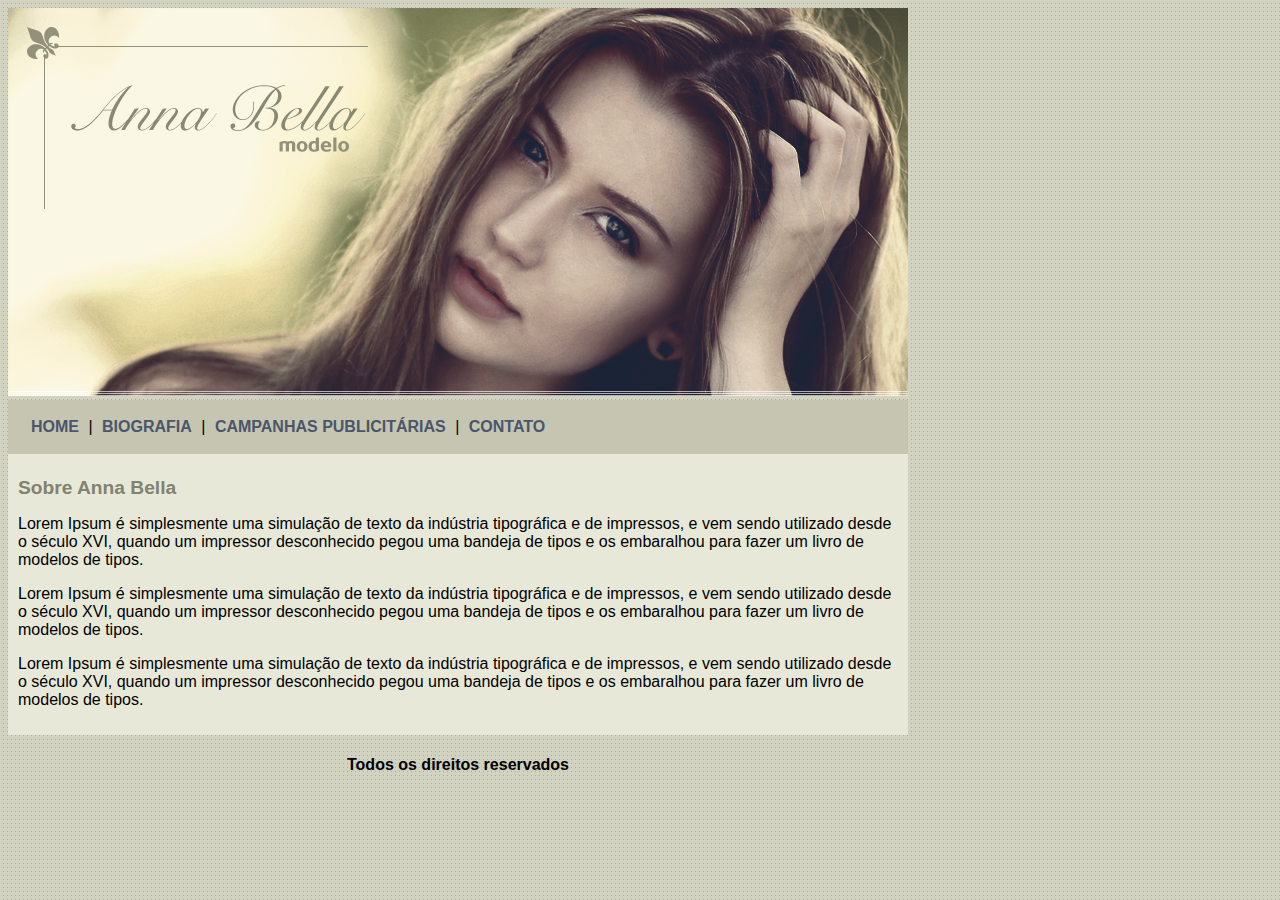
<file: index.html>
<!DOCTYPE html>
<html lang="pt-BR">
	<head>
		<meta charset="utf-8">
		<title>Home | Anna Bella Oficial</title>
		<link rel="stylesheet" type="text/css" href="./public/estilos/main.css">
	</head>
	<body>
		<div id="principal">
			<img src="./public/imagens/capa.png">

			<div id="menu">
				<a href="index.html">HOME</a> |
				<a href="biografia.html">BIOGRAFIA</a> |
				<a href="campanhas-publicitarias.html">CAMPANHAS PUBLICITÁRIAS</a> |
				<a href="contato.html">CONTATO</a>
			</div>

			<div id="conteudo">
				<h1>Sobre Anna Bella</h1>
				<p>
					Lorem Ipsum é simplesmente uma simulação de texto da indústria tipográfica e de impressos, e vem sendo utilizado desde o século XVI, quando um impressor desconhecido pegou uma bandeja de tipos e os embaralhou para fazer um livro de modelos de tipos. 
				</p>
				<p>
					Lorem Ipsum é simplesmente uma simulação de texto da indústria tipográfica e de impressos, e vem sendo utilizado desde o século XVI, quando um impressor desconhecido pegou uma bandeja de tipos e os embaralhou para fazer um livro de modelos de tipos. 
				</p>

				<p>
					Lorem Ipsum é simplesmente uma simulação de texto da indústria tipográfica e de impressos, e vem sendo utilizado desde o século XVI, quando um impressor desconhecido pegou uma bandeja de tipos e os embaralhou para fazer um livro de modelos de tipos. 
				</p>


			</div>
			<div>
				<h4 class="centralizar">Todos os direitos reservados</h4>
			</div>
		</div>


	</body>
</html>
</file>
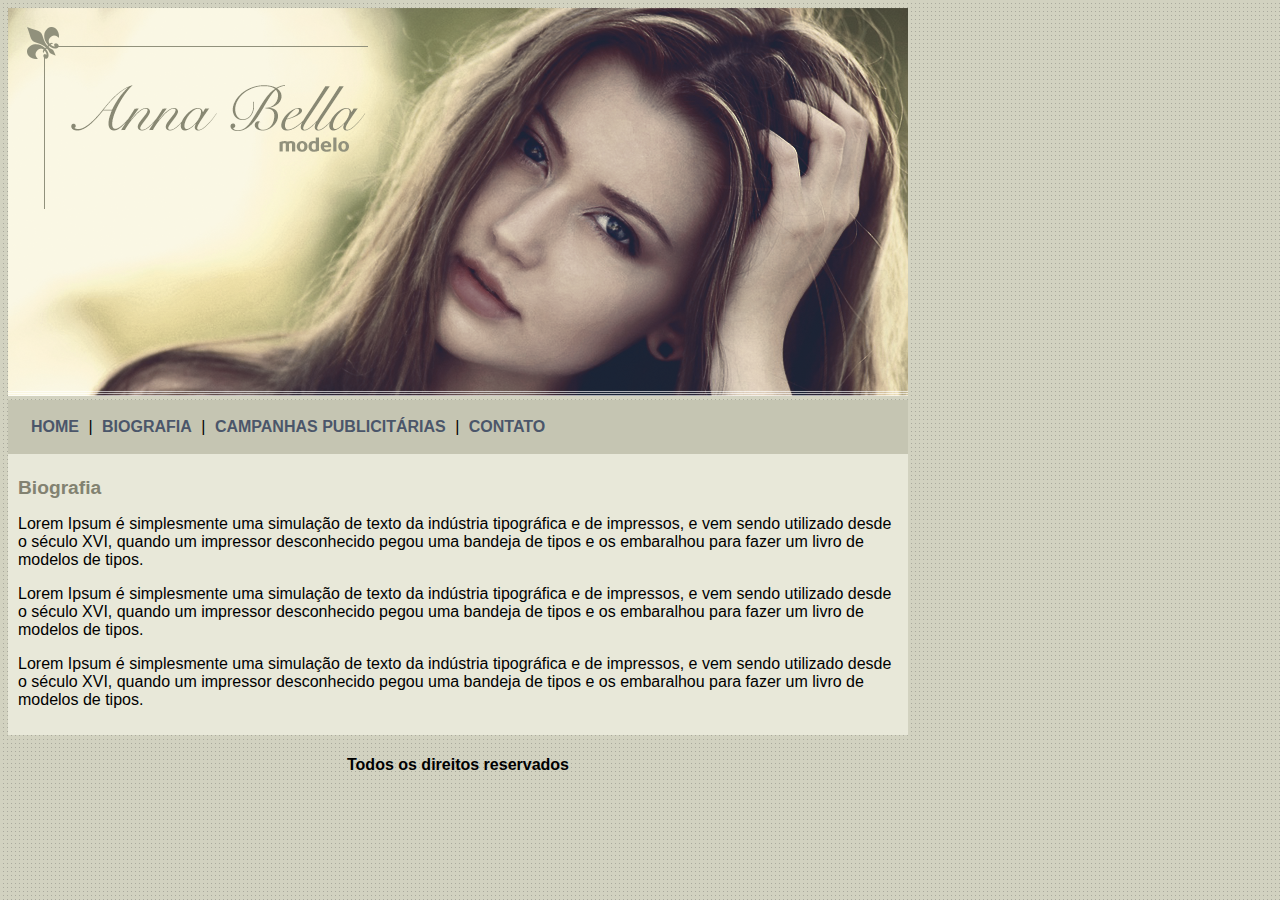
<file: biografia.html>
<!DOCTYPE html>
<html lang="pt-BR">
	<head>
		<meta charset="utf-8">
		<title>Biografia | Anna Bella Oficial</title>
		<link rel="stylesheet" type="text/css" href="./public/estilos/main.css">
	</head>
	<body>
		<div id="principal">
			<img src="./public/imagens/capa.png">

			<div id="menu">
				<a href="index.html">HOME</a> |
				<a href="biografia.html">BIOGRAFIA</a> |
				<a href="campanhas-publicitarias.html">CAMPANHAS PUBLICITÁRIAS</a> |
				<a href="contato.html">CONTATO</a>
			</div>

			<div id="conteudo">
				<h1>Biografia</h1>
				<p>
					Lorem Ipsum é simplesmente uma simulação de texto da indústria tipográfica e de impressos, e vem sendo utilizado desde o século XVI, quando um impressor desconhecido pegou uma bandeja de tipos e os embaralhou para fazer um livro de modelos de tipos. 
				</p>
				<p>
					Lorem Ipsum é simplesmente uma simulação de texto da indústria tipográfica e de impressos, e vem sendo utilizado desde o século XVI, quando um impressor desconhecido pegou uma bandeja de tipos e os embaralhou para fazer um livro de modelos de tipos. 
				</p>

				<p>
					Lorem Ipsum é simplesmente uma simulação de texto da indústria tipográfica e de impressos, e vem sendo utilizado desde o século XVI, quando um impressor desconhecido pegou uma bandeja de tipos e os embaralhou para fazer um livro de modelos de tipos. 
				</p>


			</div>
			<div>
				<h4 class="centralizar">Todos os direitos reservados</h4>
			</div>
		</div>


	</body>
</html>
</file>
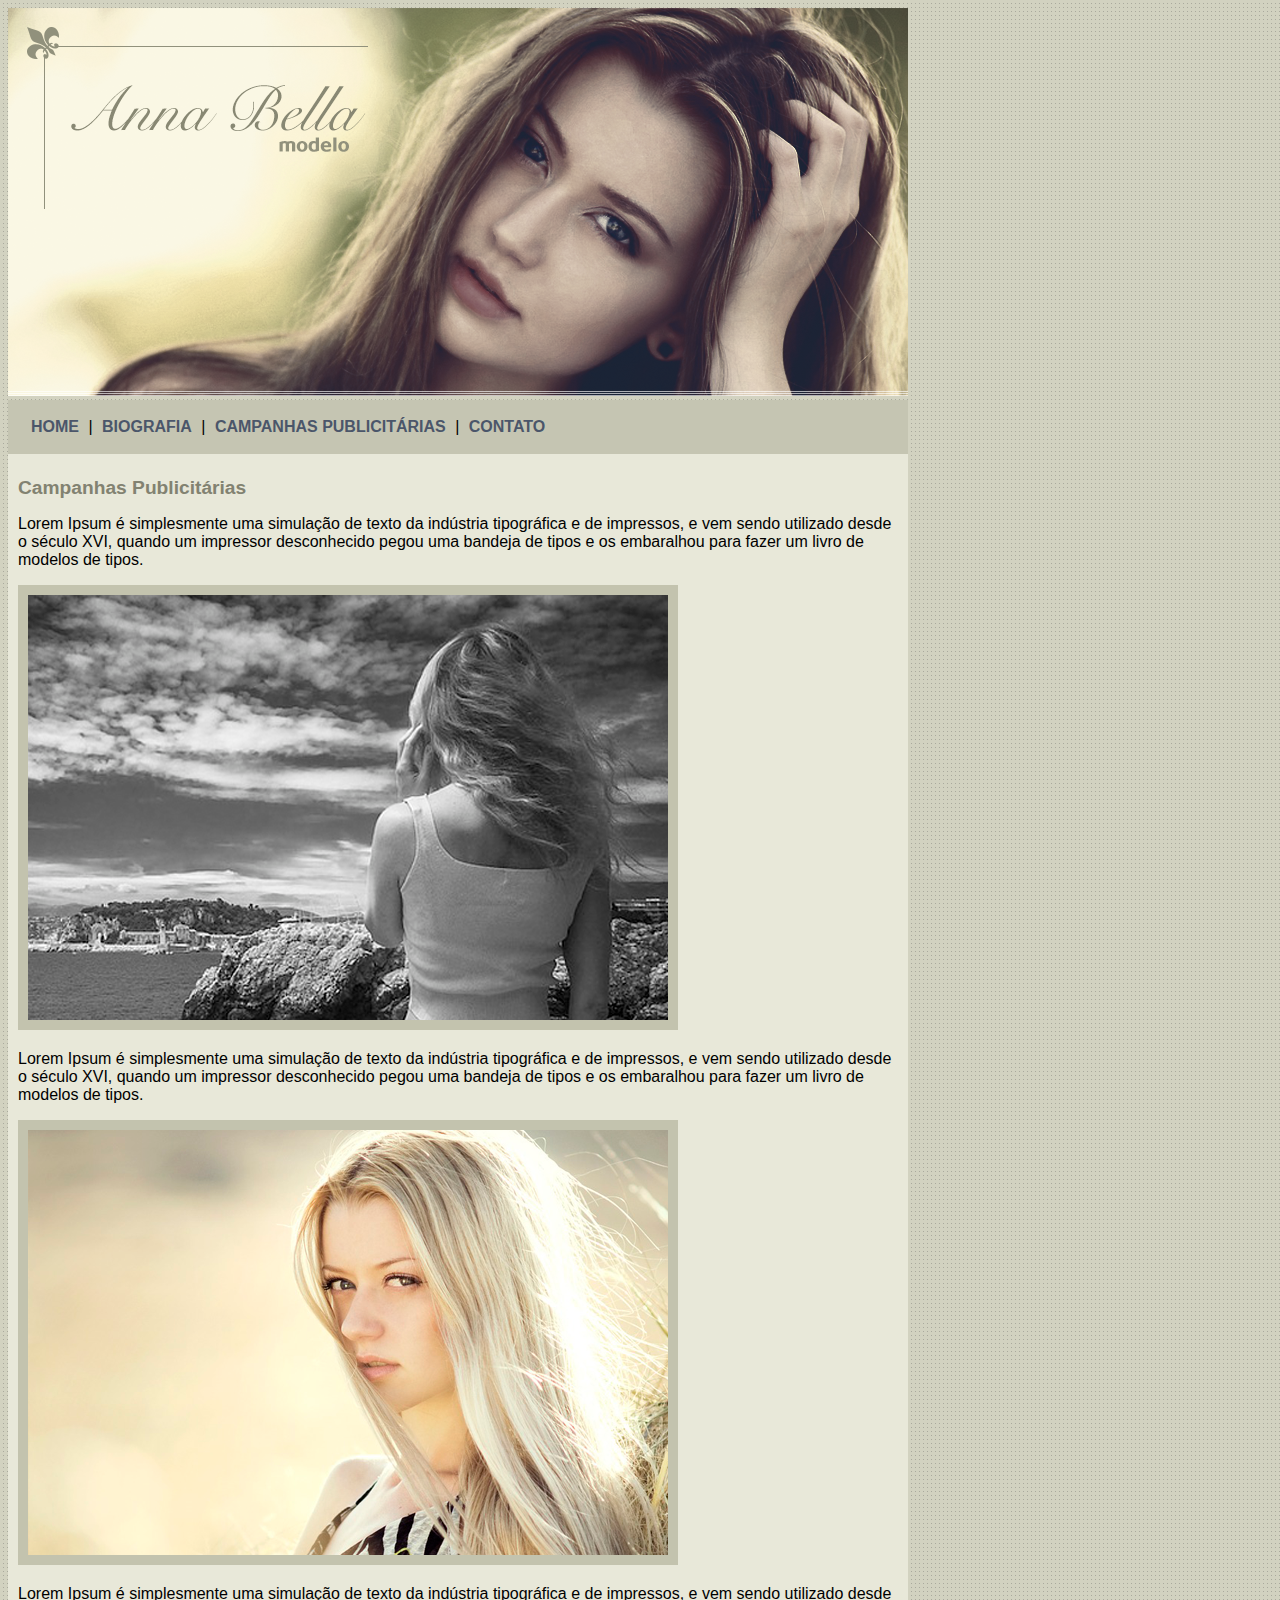
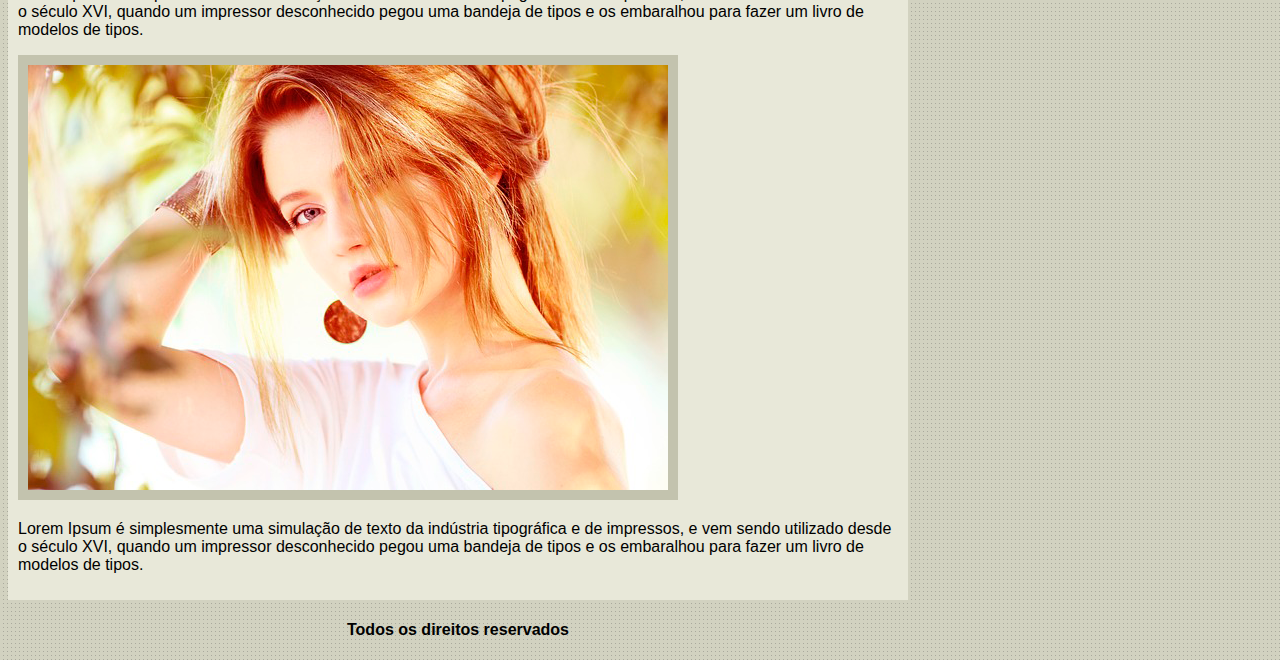
<file: campanhas-publicitarias.html>
<!DOCTYPE html>
<html lang="pt-BR">
	<head>
		<meta charset="utf-8">
		<title>Campanhas Publicitárias | Anna Bella Oficial</title>
		<link rel="stylesheet" type="text/css" href="./public/estilos/main.css">
	</head>
	<body>
		<div id="principal">
			<img src="./public/imagens/capa.png">

			<div id="menu">
				<a href="index.html">HOME</a> |
				<a href="biografia.html">BIOGRAFIA</a> |
				<a href="campanhas-publicitarias.html">CAMPANHAS PUBLICITÁRIAS</a> |
				<a href="contato.html">CONTATO</a>
			</div>

			<div id="conteudo">
				<h1>Campanhas Publicitárias</h1>
				<p>
					Lorem Ipsum é simplesmente uma simulação de texto da indústria tipográfica e de impressos, e vem sendo utilizado desde o século XVI, quando um impressor desconhecido pegou uma bandeja de tipos e os embaralhou para fazer um livro de modelos de tipos. 
				</p>

				<img src="./public/imagens/foto1.png" class="img-campanha">

				<p>
					Lorem Ipsum é simplesmente uma simulação de texto da indústria tipográfica e de impressos, e vem sendo utilizado desde o século XVI, quando um impressor desconhecido pegou uma bandeja de tipos e os embaralhou para fazer um livro de modelos de tipos. 
				</p>

				<img src="./public/imagens/foto2.png" class="img-campanha">

				<p>
					Lorem Ipsum é simplesmente uma simulação de texto da indústria tipográfica e de impressos, e vem sendo utilizado desde o século XVI, quando um impressor desconhecido pegou uma bandeja de tipos e os embaralhou para fazer um livro de modelos de tipos. 
				</p>


				<img src="./public/imagens/foto3.png" class="img-campanha">

				<p>
					Lorem Ipsum é simplesmente uma simulação de texto da indústria tipográfica e de impressos, e vem sendo utilizado desde o século XVI, quando um impressor desconhecido pegou uma bandeja de tipos e os embaralhou para fazer um livro de modelos de tipos.


			</div>
			<div>
				<h4 class="centralizar">Todos os direitos reservados</h4>
			</div>
		</div>


	</body>
</html>
</file>
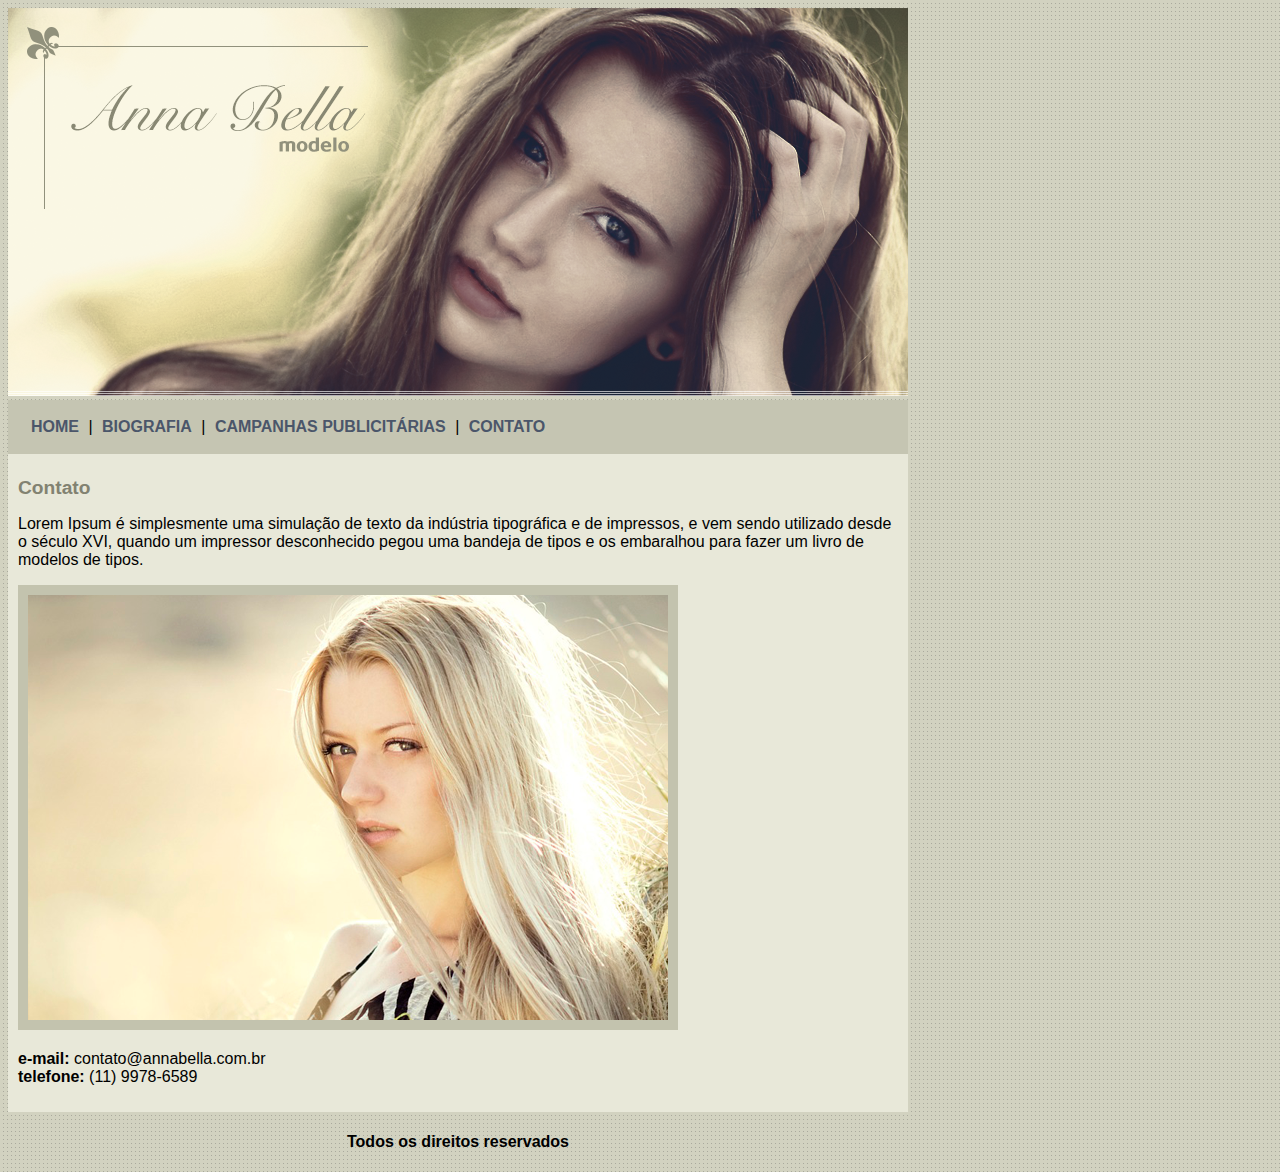
<file: contato.html>
<!DOCTYPE html>
<html lang="pt-BR">
	<head>
		<meta charset="utf-8">
		<title>Contato | Anna Bella Oficial</title>
		<link rel="stylesheet" type="text/css" href="./public/estilos/main.css">
	</head>
	<body>
		<div id="principal">
			<img src="./public/imagens/capa.png">

			<div id="menu">
				<a href="index.html">HOME</a> |
				<a href="biografia.html">BIOGRAFIA</a> |
				<a href="campanhas-publicitarias.html">CAMPANHAS PUBLICITÁRIAS</a> |
				<a href="contato.html">CONTATO</a>
			</div>

			<div id="conteudo">
				<h1>Contato</h1>
				<p>
					Lorem Ipsum é simplesmente uma simulação de texto da indústria tipográfica e de impressos, e vem sendo utilizado desde o século XVI, quando um impressor desconhecido pegou uma bandeja de tipos e os embaralhou para fazer um livro de modelos de tipos. 
				</p>
				<img src="./public/imagens/foto2.png" class="img-campanha">

				<div>
					<p><strong>e-mail:</strong> contato@annabella.com.br<br>
					<strong>telefone:</strong> (11) 9978-6589
					</p>
				</div>

			</div>
			<div>
				<h4 class="centralizar">Todos os direitos reservados</h4>
			</div>
		</div>


	</body>
</html>
</file>
<file: public/estilos/main.css>
body {
	background: #D2D2C1 url('../imagens/fundo.png');
	font: 16px Arial, Helvetica, sans-serif;
}

#principal {
	width: 900px;
}

#menu {
	background: #C5C5B2;
	padding: 18px;
}

#conteudo{
	background-color: #E8E8D9;
	padding: 10px;
}

a{
	color: #4B566A;
	text-decoration: none;

	font-weight: bold;
	padding: 5px;

}

.centralizar {
	text-align: center;
}

.img-campanha {
	border: 10px solid #C3C3AE;
}

h1 {
	color: #828271;
	font-size: 1.2em;
}
</file>
